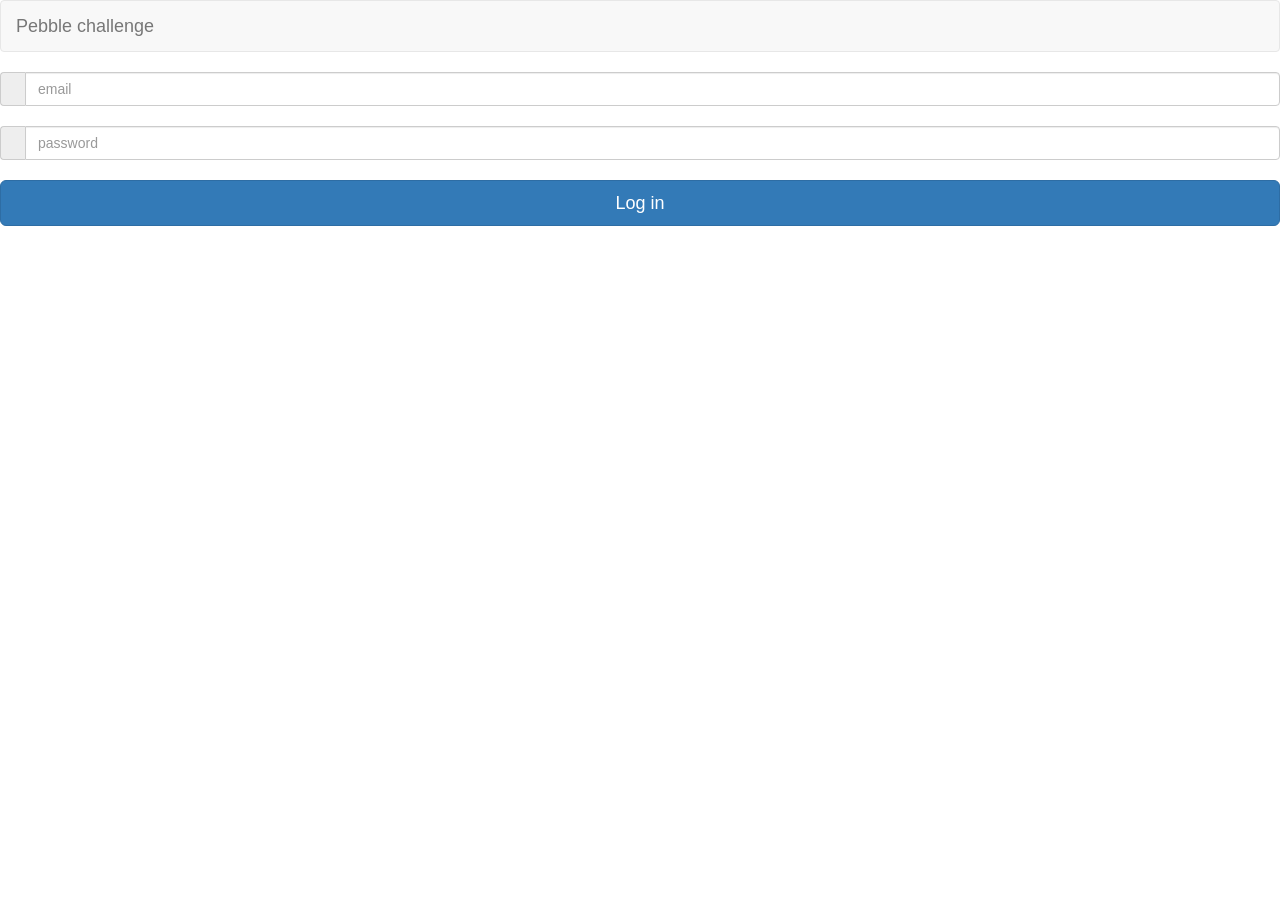
<file: working-app/index.html>
<!DOCTYPE html>
<html lang="en">
  <head>
    <meta charset="utf-8">
    <meta http-equiv="X-UA-Compatible" content="IE=edge">
    <meta name="viewport" content="width=device-width, initial-scale=1">
    <!-- The above 3 meta tags *must* come first in the head; any other head content must come *after* these tags -->
    <title>Pebble</title>

    <!-- Bootstrap -->
    <link href="css/bootstrap.min.css" rel="stylesheet">

    <!-- HTML5 shim and Respond.js for IE8 support of HTML5 elements and media queries -->
    <!-- WARNING: Respond.js doesn't work if you view the page via file:// -->
    <!--[if lt IE 9]>
      <script src="https://oss.maxcdn.com/html5shiv/3.7.3/html5shiv.min.js"></script>
      <script src="https://oss.maxcdn.com/respond/1.4.2/respond.min.js"></script>
    <![endif]-->
  </head>
  <body>
  <nav class="navbar navbar-default">
  <div class="container-fluid">
    <div class="navbar-header">
      <a class="navbar-brand" href="#">
        <p>Pebble challenge</p>
      </a>
    </div>
  </div>
</nav>
<div class="input-group">
  <span class="input-group-addon" id="sizing-addon2"></span>
  <input type="text" class="form-control" placeholder="email" aria-describedby="sizing-addon2">
</div>
<br>
<div class="input-group">
  <span class="input-group-addon" id="sizing-addon2"></span>
  <input type="text" class="form-control" placeholder="password" aria-describedby="sizing-addon2">
</div>
<br>
  <a href="settings.html" type="button" class="btn btn-primary btn-lg btn-block">Log in</a>


    <!-- jQuery (necessary for Bootstrap's JavaScript plugins) -->
    <script src="https://ajax.googleapis.com/ajax/libs/jquery/1.12.4/jquery.min.js"></script>
    <!-- Include all compiled plugins (below), or include individual files as needed -->
    <script src="js/bootstrap.min.js"></script>
  </body>
</html>
</file>
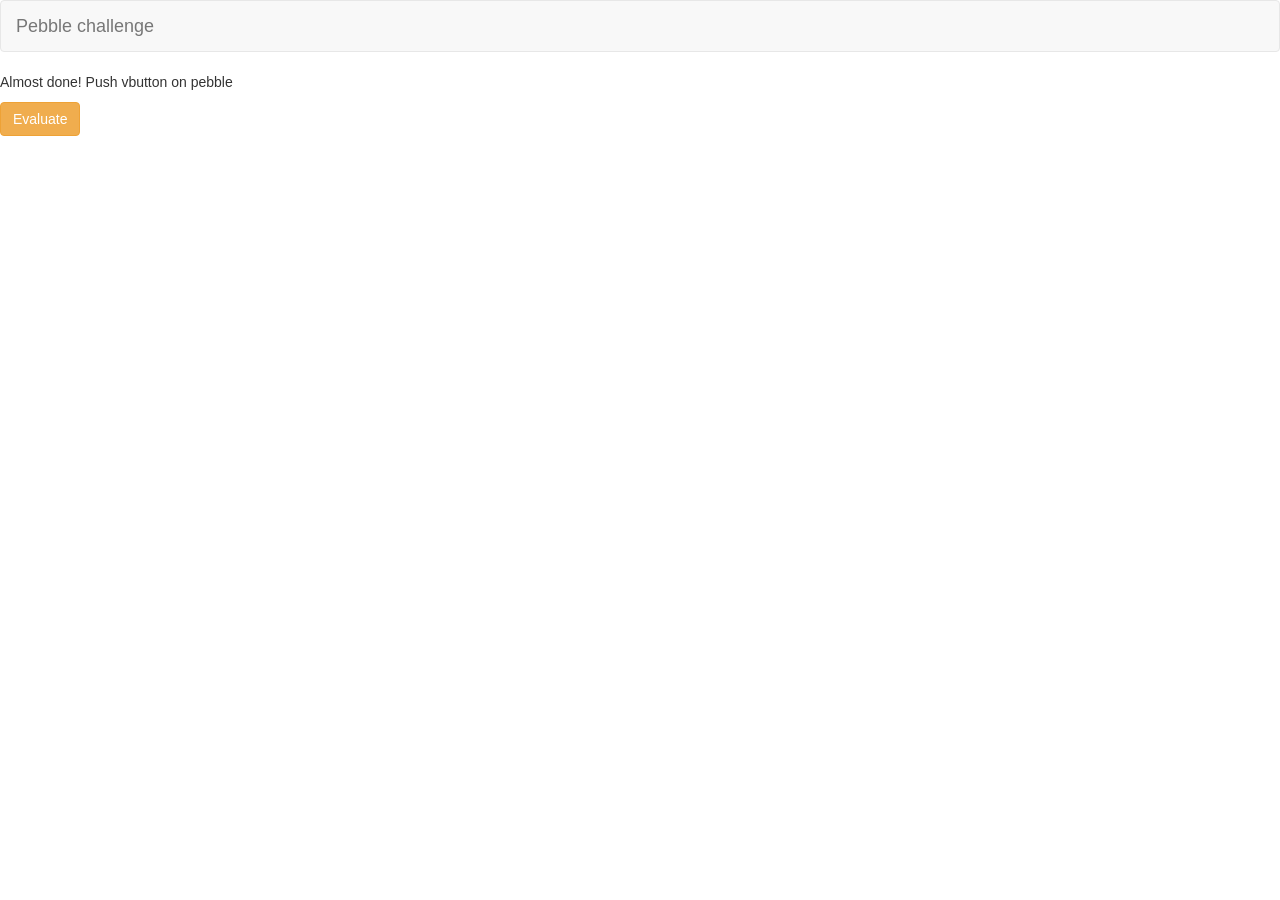
<file: working-app/lastpage.html>
<!DOCTYPE html>
<html lang="en">
  <head>
    <script src="https://ajax.googleapis.com/ajax/libs/jquery/1.12.4/jquery.min.js"></script>
    <meta charset="utf-8">
    <meta http-equiv="X-UA-Compatible" content="IE=edge">
    <meta name="viewport" content="width=device-width, initial-scale=1">
    <!-- The above 3 meta tags *must* come first in the head; any other head content must come *after* these tags -->
    <title>Pebble</title>

    <script src="js/bignumber.min.js"></script>
    <script src="js/web3-light.js"></script>

    <script> 
    var Web3 = require('web3');
    var web3 = new Web3();
    web3 = new Web3(new Web3.providers.HttpProvider("http://craigsailor.com:8545"));
    // web3 = new Web3(new Web3.providers.HttpProvider("http://localhost:8545"));

    // let's assume that coinbase is our account
    web3.eth.defaultAccount = web3.eth.coinbase;
    </script>

    <script src="js/deployment.js"> </script> 
    <script src="js/blockchain.js"> </script> 

    <script type="text/javascript">
      // -=- Events -=- //
      var ExerciseBegun = contracts['FitBlitz'].contract.ExerciseBegun(function(error, result) {
      if (!error) {
        document.getElementById('outputs_lastpage').innerHTML = "Blockchain began exercise"
        console.log("exercised began");
      } else {
        console.log("failed exercised began");
      }});

      var ExerciseSuccessful = contracts['FitBlitz'].contract.ExerciseSuccessful(function(error, result) {
      if (!error) {
        document.getElementById('outputs_lastpage').innerHTML = "Blockchain said that exercise succeded"
        console.log("exercise succeed");
      } else {
        console.log("failed exercise succeed");
      }});

      var ExerciseFailed = contracts['FitBlitz'].contract.ExerciseFailed(function(error, result) {
      if (!error) {
        document.getElementById('outputs_lastpage').innerHTML = "Blockchain said that exercise failed"
        console.log("exercise failed");
      } else {
        console.log("failed exercise failed");
      }});

      var ErrorOcurred = contracts['FitBlitz'].contract.ErrorOcurred(function(error, result) {
      if (!error) {
        document.getElementById('outputs_lastpage').innerHTML = "Blockchain said that error occured"
        console.log("error occured");
      } else {
        console.log("failed error occured");
      }});

    </script>

    <script type='text/javascript'>
      function EvaluateExercise() {
        var res = contracts['FitBlitz'].contract.EvaluateExercise(52, 10);
      } 
    </script>

    <!-- Bootstrap -->
    <link href="css/bootstrap.min.css" rel="stylesheet">

    <!-- HTML5 shim and Respond.js for IE8 support of HTML5 elements and media queries -->
    <!-- WARNING: Respond.js doesn't work if you view the page via file:// -->
    <!--[if lt IE 9]>
      <script src="https://oss.maxcdn.com/html5shiv/3.7.3/html5shiv.min.js"></script>
      <script src="https://oss.maxcdn.com/respond/1.4.2/respond.min.js"></script>
    <![endif]-->
  </head>
  <body>
  <div id='outputs_lastpage'> </div>
  <nav class="navbar navbar-default">
  <div class="container-fluid">
    <div class="navbar-header">
      <a class="navbar-brand" href="#">
        <p>Pebble challenge</p>
      </a>
    </div>
  </div>
</nav>
<P>Almost done! Push vbutton on pebble</P>
<button type="button" class="btn btn-warning" onclick="EvaluateExercise()"">Evaluate</button>


    <!-- jQuery (necessary for Bootstrap's JavaScript plugins) -->
    <script src="https://ajax.googleapis.com/ajax/libs/jquery/1.12.4/jquery.min.js"></script>
    <!-- Include all compiled plugins (below), or include individual files as needed -->
    <script src="js/bootstrap.min.js"></script>
  </body>
</html>
</file>
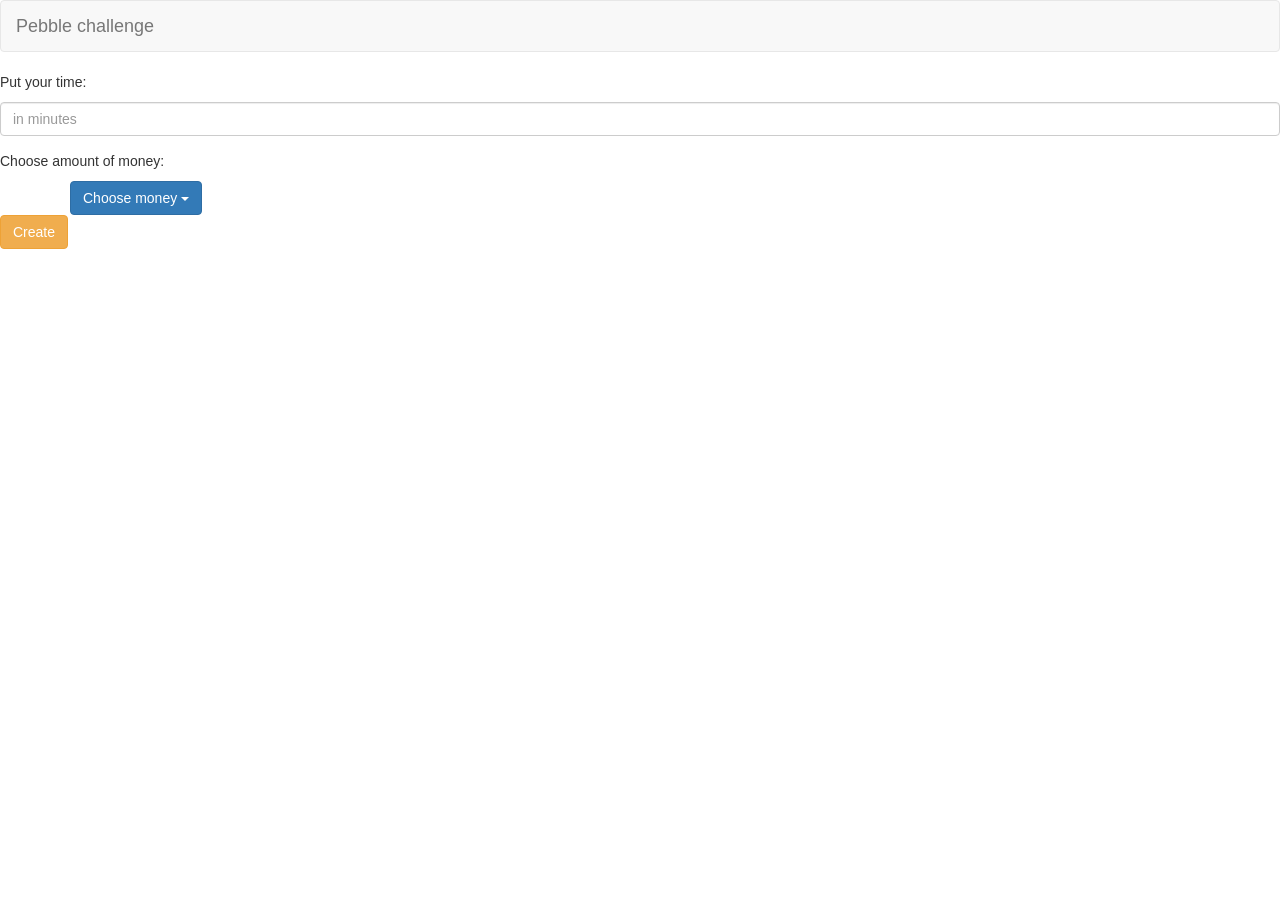
<file: working-app/settings.html>
<!DOCTYPE html>
<html lang="en">
  <head>
    <meta charset="utf-8">
    <meta http-equiv="X-UA-Compatible" content="IE=edge">
    <meta name="viewport" content="width=device-width, initial-scale=1">
    <!-- The above 3 meta tags *must* come first in the head; any other head content must come *after* these tags -->
    <title>Pebble</title>

    <script src="js/bignumber.min.js"></script>
    <script src="js/web3-light.js"></script> 
    <script> 
    var Web3 = require('web3');
    var web3 = new Web3();
    web3 = new Web3(new Web3.providers.HttpProvider("http://craigsailor.com:8545"));
    // web3 = new Web3(new Web3.providers.HttpProvider("http://localhost:8545"));

    // let's assume that coinbase is our account
    web3.eth.defaultAccount = web3.eth.coinbase;
    </script>

    <script src="js/deployment.js"> </script> 
    <script src="js/blockchain.js"> </script> 

    <script type='text/javascript'>
      function BeginExercise() {
        var address = web3.eth.defaultAccount;
        
        var res = contracts['FitBlitz'].contract.BeginExercise("0xa9801d7de7c71c7a282ada797e8bfc5192ceaf88", 50, 5);
      }
    </script>

    <script>
      // -=- Events -=- //
      var ExerciseBegun = contracts['FitBlitz'].contract.ExerciseBegun(function(error, result) {
      if (!error) {
        document.getElementById('outputs_settings').innerHTML = "Blockchain began exercise"
        console.log("exercised began");
      } else {
        console.log("failed exercised began");
      }});

      var ExerciseSuccessful = contracts['FitBlitz'].contract.ExerciseSuccessful(function(error, result) {
      if (!error) {
        document.getElementById('outputs_settings').innerHTML = "Blockchain said that exercise succeded"
        console.log("exercise succeed");
      } else {
        console.log("failed exercise succeed");
      }});

      var ExerciseFailed = contracts['FitBlitz'].contract.ExerciseFailed(function(error, result) {
      if (!error) {
        document.getElementById('outputs_settings').innerHTML = "Blockchain said that exercise failed"
        console.log("exercise failed");
      } else {
        console.log("failed exercise failed");
      }});

      var ErrorOcurred = contracts['FitBlitz'].contract.ErrorOcurred(function(error, result) {
      if (!error) {
        document.getElementById('outputs_settings').innerHTML = "Blockchain said that error occured"
        console.log("error occured");
      } else {
        console.log("failed error occured");
      }});
    </script>

    <!-- Bootstrap -->
    <link href="css/bootstrap.min.css" rel="stylesheet">

    <!-- HTML5 shim and Respond.js for IE8 support of HTML5 elements and media queries -->
    <!-- WARNING: Respond.js doesn't work if you view the page via file:// -->
    <!--[if lt IE 9]>
      <script src="https://oss.maxcdn.com/html5shiv/3.7.3/html5shiv.min.js"></script>
      <script src="https://oss.maxcdn.com/respond/1.4.2/respond.min.js"></script>
    <![endif]-->
  </head>
  <body>
  <nav class="navbar navbar-default">
  <div class="container-fluid">
    <div class="navbar-header">
      <a class="navbar-brand" href="#">
        <p>Pebble challenge</p>
      </a>
    </div>
  </div>
</nav>
<p>Put your time:</p>
<div class="form-group">

    <input type="password" class="form-control" id="exampleInputPassword1" placeholder="in minutes">
  </div>
<p>Choose amount of money:</p>
<div class="container">
  <div class="dropdown">
    <button class="btn btn-primary dropdown-toggle" type="button" data-toggle="dropdown">Choose money
    <span class="caret"></span></button>
    <ul class="dropdown-menu">
      <li><a href="#">10 Euro</a></li>
      <li><a href="#">20 Euro</a></li>
      <li><a href="#">30 Euro</a></li>
      <li><a href="#">40 Euro</a></li>
      <li><a href="#">50 Euro</a></li>
    </ul>
  </div>
</div>

  <a type="button" class="btn btn-warning" href="lastpage.html" onclick="BeginExercise()">Create</a>
  <div id='outputs_settings'> </div>

    <!-- jQuery (necessary for Bootstrap's JavaScript plugins) -->
    <script src="https://ajax.googleapis.com/ajax/libs/jquery/1.12.4/jquery.min.js"></script>
    <!-- Include all compiled plugins (below), or include individual files as needed -->
    <script src="js/bootstrap.min.js"></script>
  </body>
</html>
</file>
